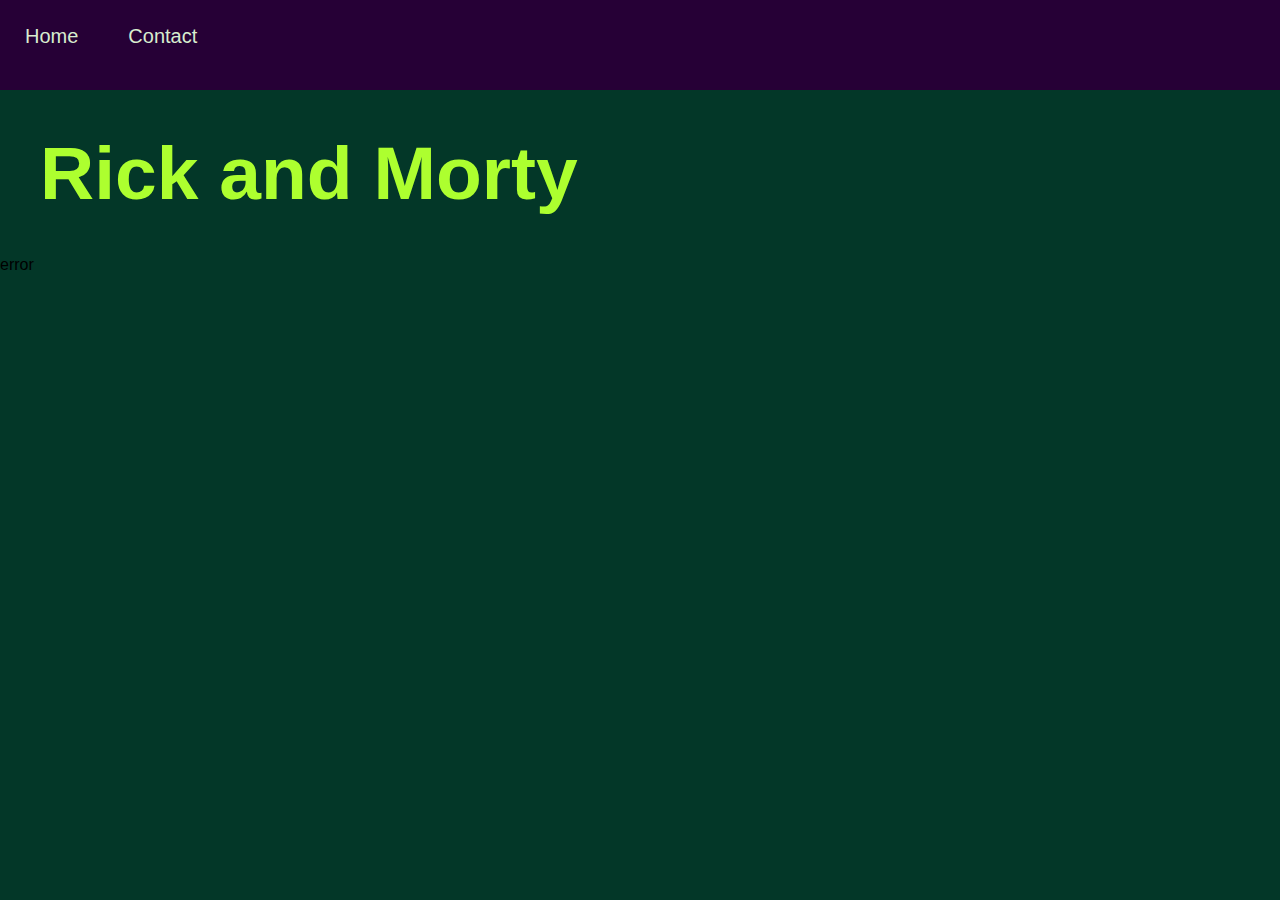
<file: index.html>
<!DOCTYPE html>
<html>
    <head>
        <meta name="viewport" content="width=device-width, initial-scale=1.0" />
        <title>CA Javascript</title>
        <link rel="stylesheet" href="css/style.css" />
    </head>
    <body>
        <header>
            <a class="header-text" href="index.html">Home</a>
            <a class="header-text" href="contact.html">Contact</a>
        </header>
        <h1>Rick and Morty</h1>
        <div class="container">
            <div class="results">
                <div class="loader"></div>
            </div>
        </div>
        <script src="js/script.js"></script>
    </body>
</html>
</file>
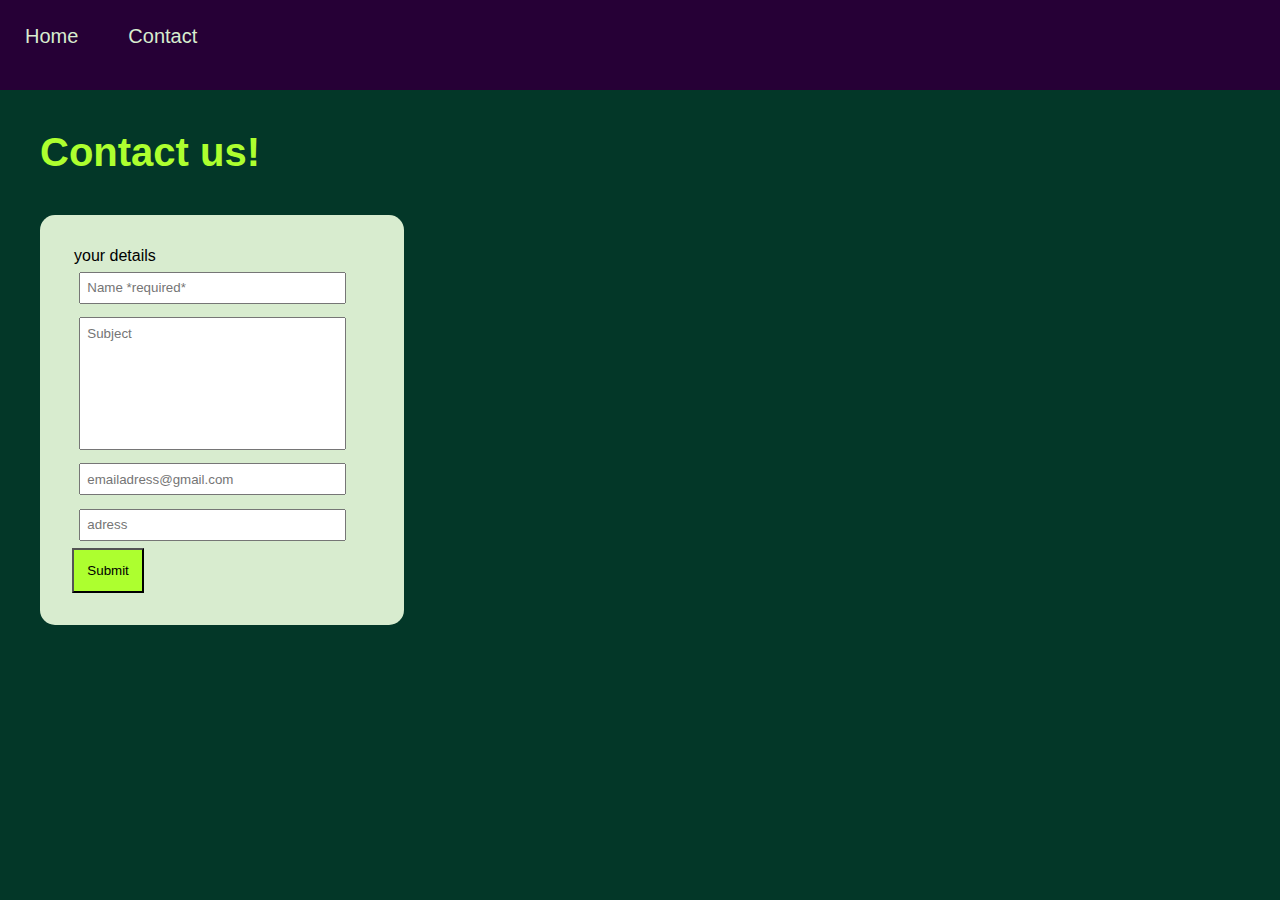
<file: contact.html>
<!DOCTYPE html>
<html>
  <head>
    <meta name="viewport" content="width=device-width, initial-scale=1.0" />
    <title>CA Javascript</title>
    <link rel="stylesheet" href="css/style.css" />
  </head>
  <body>
    <header>
      <a class="header-text" href="index.html">Home</a>
      <a class="header-text" href="contact.html">Contact</a>
    </header>
    <main class="contact-container">
      <h2>Contact us!</h2>
      <div class="validated" id="validateForm">Message sendt!</div>
      <form id="contactform">
        <legend><span class="accessibility">your details</span></legend>
        <div>
          <label>
            <input name="name" id="name" placeholder="Name *required*" />
          </label>
          <div class="form-error" id="nameError">Please enter your name</div>
        </div>

        <div>
          <label>
            <input name="subject" id="subject" placeholder="Subject" />
          </label>
          <div class="form-error" id="subjectError">
            Please enter subject (minimum 10 characters)
          </div>
        </div>

        <div>
          <label>
            <input
              name="email"
              id="email"
              placeholder="emailadress@gmail.com"
            />
          </label>
          <div class="form-error" id="emailError">
            Please enter a valid email adress
          </div>
        </div>

        <div>
          <label>
            <input name="adress" id="adress" placeholder="adress" />
          </label>
          <div class="form-error" id="adressError">
            Please enter full adress
          </div>
        </div>

        <button>Submit</button>
      </form>
    </main>
    <script src="js/contact.js"></script>
  </body>
</html>
</file>
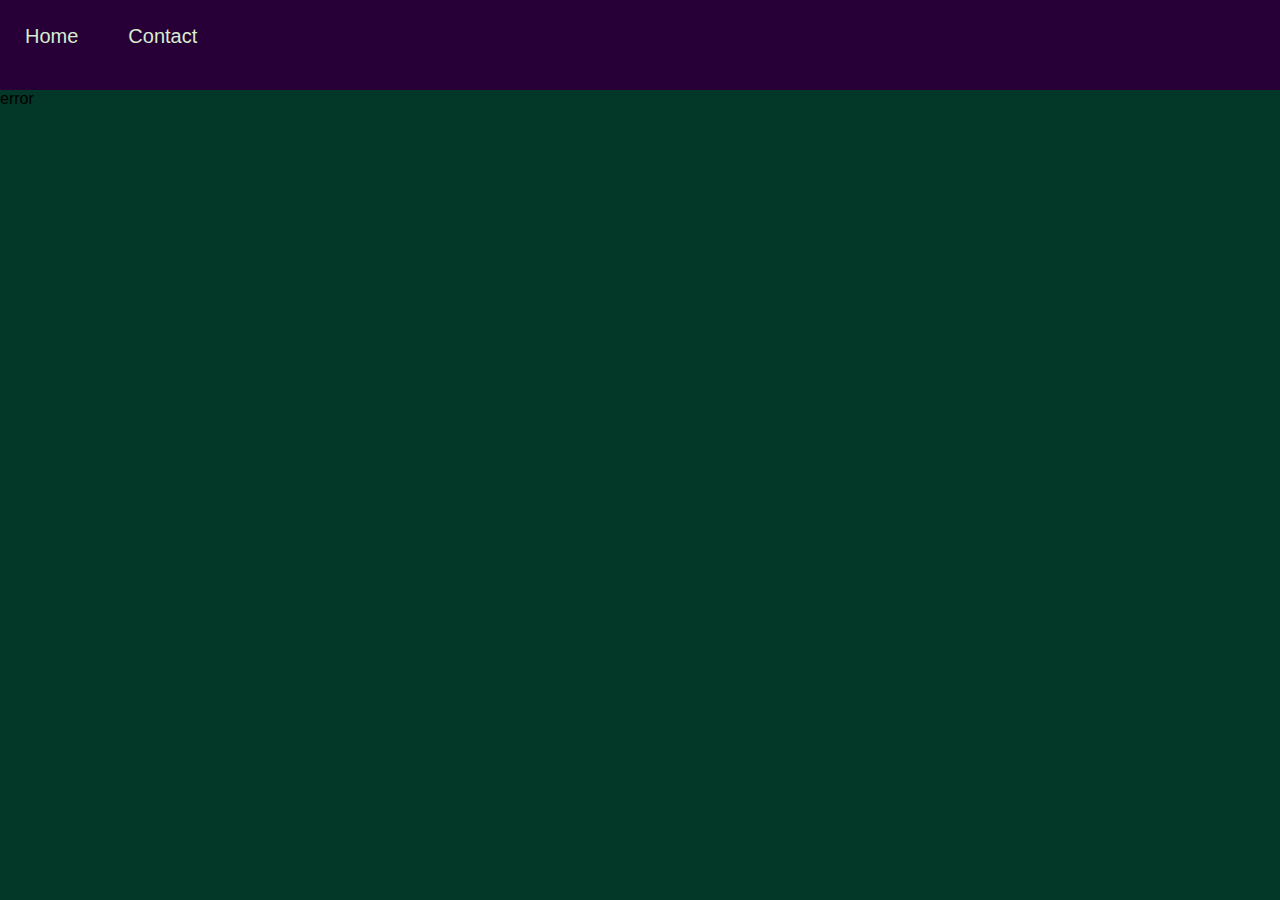
<file: details.html>
<!DOCTYPE html>
<html>
    <head>
        <meta name="viewport" content="width=device-width, initial-scale=1.0" />
        <title id="titledetails">CA Javascript</title>
        <link rel="stylesheet" href="css/style.css" />
    </head>
    <body>
        <header>
            <a class="header-text" href="index.html">Home</a>
            <a class="header-text" href="contact.html">Contact</a>
        </header>
        <div class="character-details">
            <div class="loader"></div>
        </div>
        <script src="js/details.js"></script>
    </body>
</html>
</file>
<file: css/style.css>
body {
  background: #033728;
  font-family: Arial, Helvetica, sans-serif;
  display: flex;
  flex-direction: column;
  margin: 0 auto;
}

header {
  background-color: #260036;
  width: 100%;
  height: 90px;
  display: flex;
  flex-direction: row;
}

.header-text {
  text-decoration: none;
  color: #d8eccf;
  font-size: 20px;
  padding: 5px;
  margin: 20px 20px;
}

h1,
h2 {
  color: greenyellow;
  font-size: 40px;
  margin: 40px;
}

h1 {
  font-size: 75px;
}

.container {
  width: 100%;
}

.results {
  display: flex;
  flex-flow: row wrap;
}

.item {
  display: flex;
  flex-direction: column;
  max-width: 200px;
  margin: 2rem;
  color: rgb(255, 255, 255);
  text-decoration: none;
}

.details-card {
  border-radius: 15px;
  background-color: #00980077;
  height: 100px;
}

.image {
  max-width: 200px;
  background-size: cover;
  background-position: center top;
  background-repeat: no-repeat;
  padding-top: 100px;
  border-radius: 15px;
  margin: 1em;
}

.loader {
  border: 20px solid #c8c8c8;
  border-top: 20px solid #260036;
  border-radius: 50%;
  width: 100px;
  height: 100px;
  margin-left: 40%;
  animation: spin 2s linear infinite;
}

@keyframes spin {
  0% {
    transform: rotate(0deg);
  }
  100% {
    transform: rotate(360deg);
  }
}

.form-error {
  display: none;
  color: red;
  font-size: 11px;
  margin-top: 2px;
}

form {
  margin: 40px;
  padding: 2em;
  background: #d8eccf;
  border-radius: 15px;
  width: 300px;
}

input {
  padding: 0.5em;
  margin: 0.5em;
  width: 250px;
}

button {
  display: block;
  background: greenyellow;
  padding: 1em;
}

#subject {
  padding-bottom: 8em;
}

.detail-image {
  height: 200px;
  background-repeat: no-repeat;
  padding-top: 100px;
  margin: 1em;
}

.detail-text {
  display: flex;
  flex-direction: column;
  max-width: 200px;
  margin: 2rem;
  color: rgb(255, 255, 255);
  position: absolute;
  padding-left: 300px;
}

.validated {
  display: none;
  color: green;
  font-size: 11px;
  margin-top: 2px;
}
</file>
